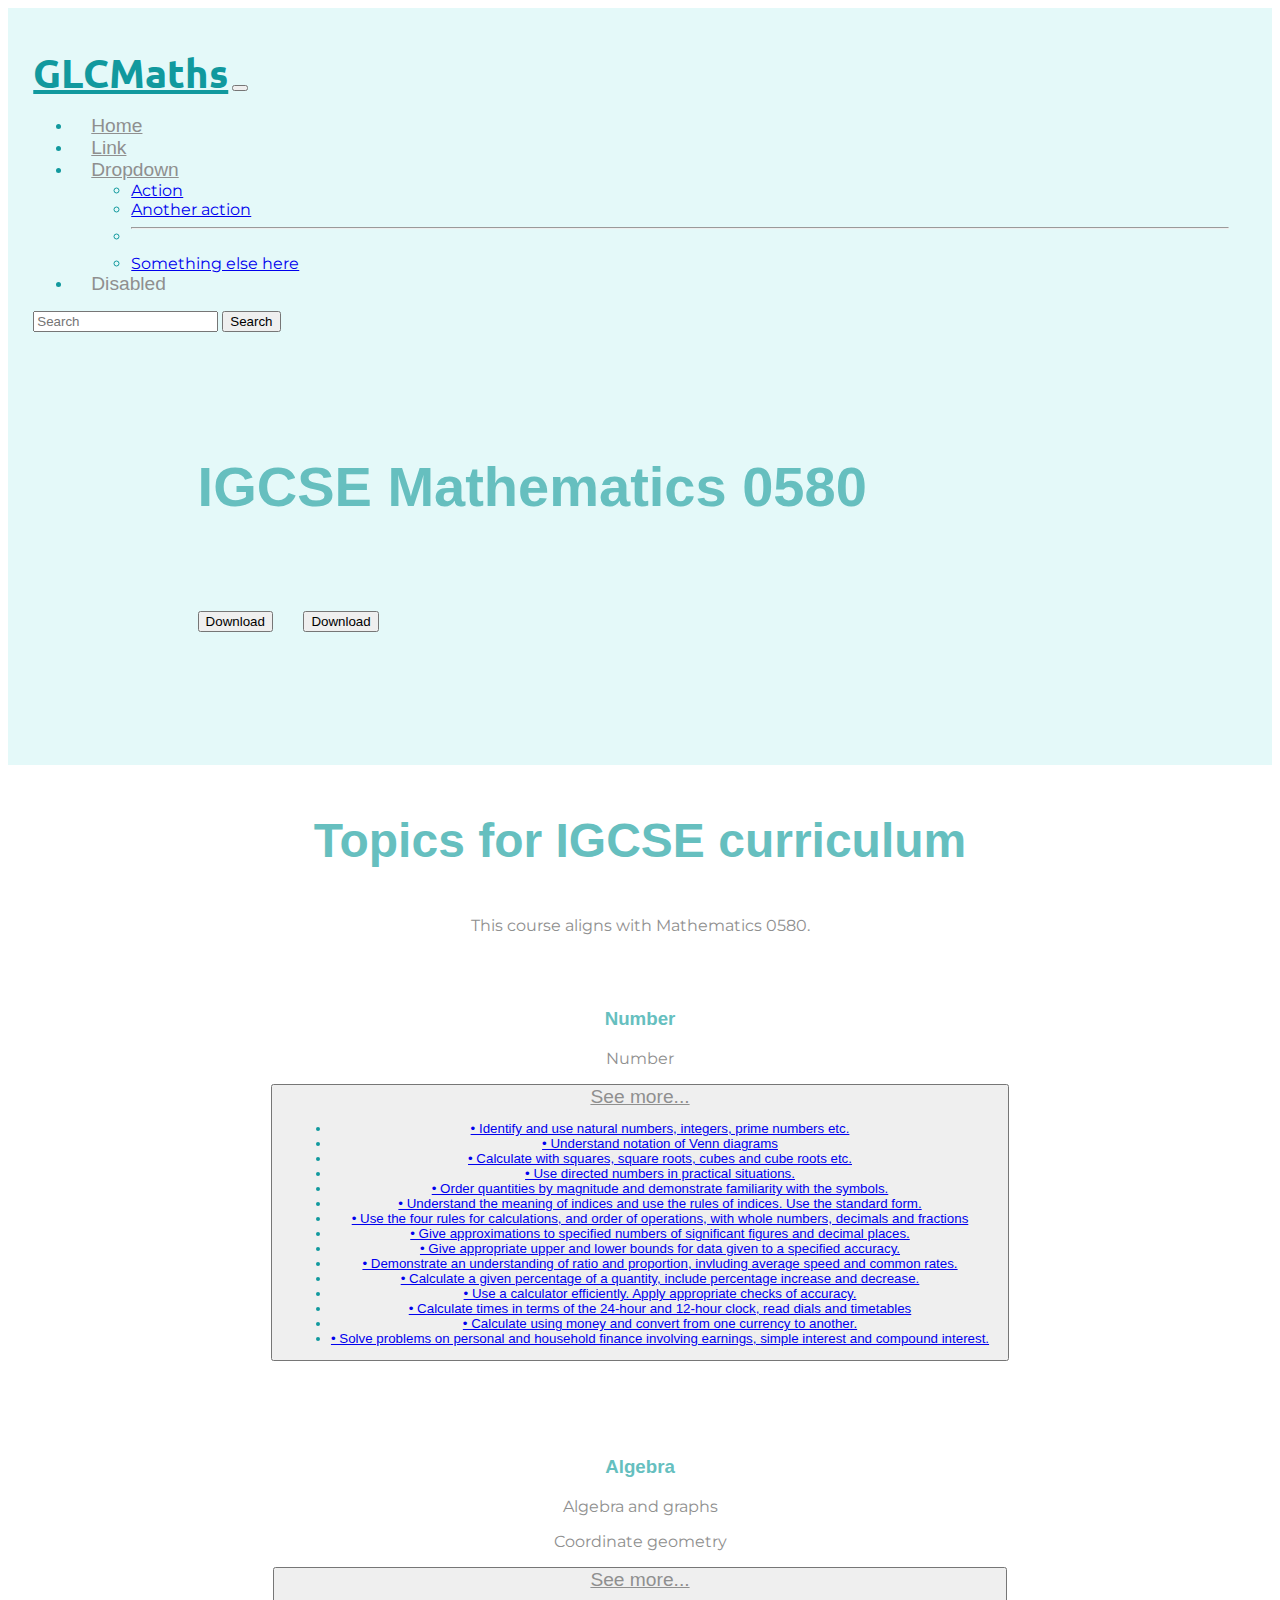
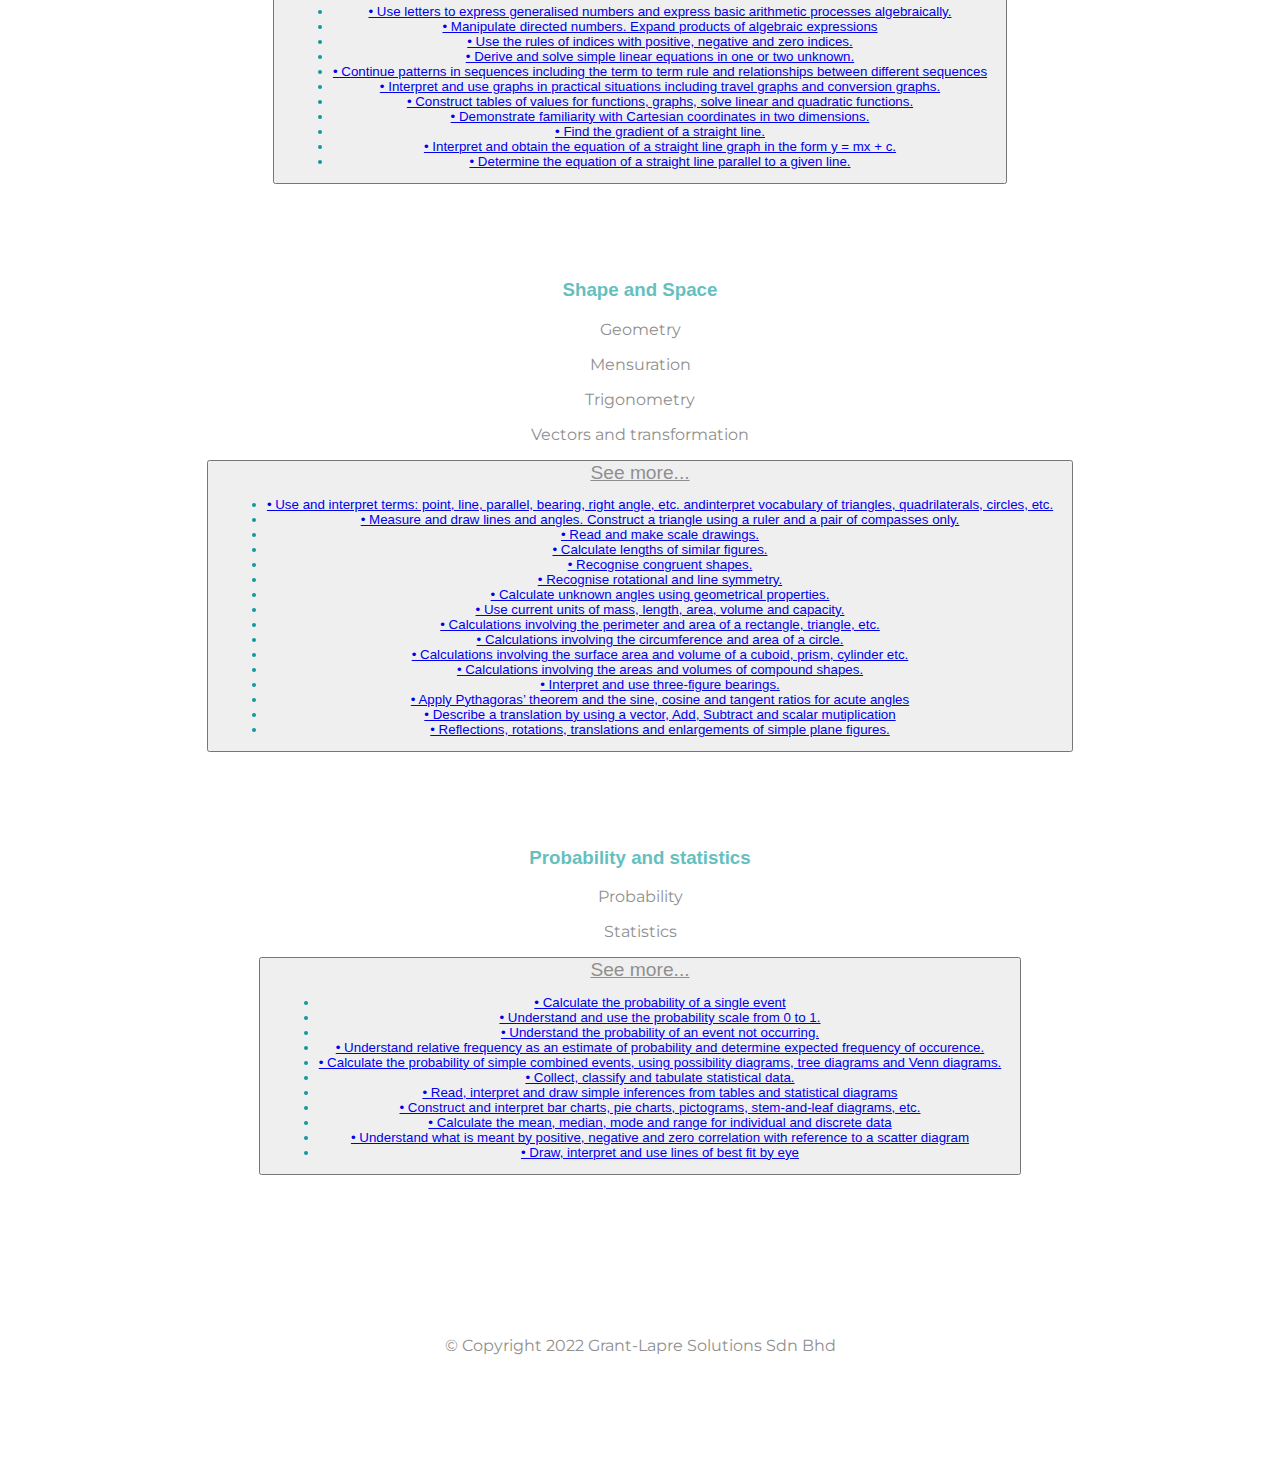
<file: igcse.html>
<!doctype html>
<html lang="en">
  <head>
    <meta charset="utf-8">
    <meta name="viewport" content="width=device-width, initial-scale=1">
    <title>IGCSE Mathematics 0580</title>
    <link href="https://fonts.googleapis.com/css?family=Montserrat|Ubuntu" rel="stylesheet">
    <link href="https://cdn.jsdelivr.net/npm/bootstrap@5.2.0-beta1/dist/css/bootstrap.min.css" rel="stylesheet" integrity="sha384-0evHe/X+R7YkIZDRvuzKMRqM+OrBnVFBL6DOitfPri4tjfHxaWutUpFmBp4vmVor" crossorigin="anonymous">
  <link rel="stylesheet" href="css/styles.css">
  </head>
  <body>

    <script src="https://code.jquery.com/jquery-3.2.1.slim.min.js" integrity="sha384-KJ3o2DKtIkvYIK3UENzmM7KCkRr/rE9/Qpg6aAZGJwFDMVNA/GpGFF93hXpG5KkN" crossorigin="anonymous"></script>
    <script src="https://cdnjs.cloudflare.com/ajax/libs/popper.js/1.12.9/umd/popper.min.js" integrity="sha384-ApNbgh9B+Y1QKtv3Rn7W3mgPxhU9K/ScQsAP7hUibX39j7fakFPskvXusvfa0b4Q" crossorigin="anonymous"></script>
    <script src="https://cdn.jsdelivr.net/npm/bootstrap@5.2.0-beta1/dist/js/bootstrap.bundle.min.js" integrity="sha384-pprn3073KE6tl6bjs2QrFaJGz5/SUsLqktiwsUTF55Jfv3qYSDhgCecCxMW52nD2" crossorigin="anonymous"></script>


    <section class="colored-section" id="title">



        <!-- Nav Bar -->

        <nav class="navbar navbar-expand-lg">

            <a class="navbar-brand" href="index.html" >GLCMaths</a>
            <button class="navbar-toggler" type="button" data-bs-toggle="collapse" data-bs-target="#navbarSupportedContent" aria-controls="navbarSupportedContent" aria-expanded="false" aria-label="Toggle navigation">
              <span class="navbar-toggler-icon"></span>
            </button>
            <div class="collapse navbar-collapse" id="navbarSupportedContent">
              <ul class="navbar-nav me-auto mb-2 mb-lg-0">
                <li class="nav-item">
                  <a class="nav-link active" href="index.html">Home</a>
                </li>
                <li class="nav-item">
                  <a class="nav-link" href="#">Link</a>
                </li>
                <li class="nav-item dropdown">
                  <a class="nav-link dropdown-toggle" href="#" id="navbarDropdown" role="button" data-bs-toggle="dropdown" aria-expanded="false">
                    Dropdown
                  </a>
                  <ul class="dropdown-menu" aria-labelledby="navbarDropdown">
                    <li><a class="dropdown-item" href="#">Action</a></li>
                    <li><a class="dropdown-item" href="#">Another action</a></li>
                    <li><hr class="dropdown-divider"></li>
                    <li><a class="dropdown-item" href="#">Something else here</a></li>
                  </ul>
                </li>
                <li class="nav-item">
                  <a class="nav-link disabled">Disabled</a>
                </li>
              </ul>
              <form class="d-flex" role="search">
                <input class="form-control me-2" type="search" placeholder="Search" aria-label="Search">
                <button class="btn btn-outline-success" type="submit">Search</button>
              </form>
            </div>

        </nav>

      <div class="container-fluid">
        <!-- Title -->

        <div class="row">

          <div class="col-lg-6">
            <h1 class="big-heading">IGCSE Mathematics 0580</h1>
            <button type="button" class="btn btn-dark btn-lg download-button"><i class="fab fa-apple"></i> Download</button>
            <button type="button" class="btn btn-outline-dark btn-lg download-button"><i class="fab fa-google-play"></i> Download</button>
          </div>


        </div>

      </div>

    </section>


    <section class="white-section" id="topics">

      <h2 class="section-heading">Topics for IGCSE curriculum</h2>
      <p>This course aligns with Mathematics 0580.</p>

      <div class="row">

        <div class="pricing-column col-lg-4 col-md-6">
          <div class="card">
            <div class="card-header">
              <h3>Number</h3>
            </div>
            <div class="card-body">

              <p>Number</p>
              <button class="btn btn-lg btn-block nav-item dropdown" type="button">
                 <a class="nav-link dropdown-toggle" href="#" id="navbarDropdown" role="button" data-bs-toggle="dropdown" aria-expanded="false">
                   See more...
                 </a>
                 <ul class="dropdown-menu" aria-labelledby="navbarDropdown">
                   <li><a class="dropdown-item" href="#">• Identify and use natural numbers, integers, prime numbers etc.</a></li>
                  <li><a class="dropdown-item" href="#">• Understand notation of Venn diagrams </a></li>
                  <li><a class="dropdown-item" href="#">• Calculate with squares, square roots, cubes
and cube roots etc.</a></li>
                  <li><a class="dropdown-item" href="#">• Use directed numbers in practical situations.</a></li>
                  <li><a class="dropdown-item" href="#">• Order quantities by magnitude and demonstrate
familiarity with the symbols.</a></li>
                  <li><a class="dropdown-item" href="#">• Understand the meaning of indices and use the rules of indices. Use the standard form.</a></li>
                  <li><a class="dropdown-item" href="#">• Use the four rules for calculations, and order of operations, with whole
numbers, decimals and fractions</a></li>
                  <li><a class="dropdown-item" href="#">• Give approximations to specified numbers of significant figures and decimal places.</a></li>
                  <li><a class="dropdown-item" href="#">• Give appropriate upper and lower bounds for data given to a specified accuracy.</a></li>
                  <li><a class="dropdown-item" href="#">• Demonstrate an understanding of ratio and proportion, invluding average speed and common rates.</a></li>
                  <li><a class="dropdown-item" href="#">• Calculate a given percentage of a quantity, include percentage increase and decrease.</a></li>
                  <li><a class="dropdown-item" href="#">• Use a calculator efficiently. Apply appropriate checks of accuracy.</a></li>
                  <li><a class="dropdown-item" href="#">• Calculate times in terms of the 24-hour and
12-hour clock, read dials and timetables</a></li>
                  <li><a class="dropdown-item" href="#">• Calculate using money and convert from one currency to another.</a></li>
                  <li><a class="dropdown-item" href="#">• Solve problems on personal and household finance involving earnings, simple interest and compound interest.
</a></li>
                                  </ul>

               </button>
            </div>
          </div>
        </div>

        <div class="pricing-column col-lg-4 col-md-6">
          <div class="card">
            <div class="card-header">
              <h3>Algebra</h3>
            </div>
            <div class="card-body">
              <div class="card-body">
                <p>Algebra and graphs</p>
                <p>Coordinate geometry</p>
                <button class="btn btn-lg btn-block nav-item dropdown" type="button">
                   <a class="nav-link dropdown-toggle" href="#" id="navbarDropdown" role="button" data-bs-toggle="dropdown" aria-expanded="false">
                     See more...
                   </a>
                   <ul class="dropdown-menu" aria-labelledby="navbarDropdown">
                     <li><a class="dropdown-item" href="#">• Use letters to express generalised numbers and
express basic arithmetic processes algebraically.</a></li>
                     <li><a class="dropdown-item" href="#">• Manipulate directed numbers. Expand products of algebraic expressions</a></li>
                      <li><a class="dropdown-item" href="#">• Use the rules of indices with positive, negative and zero indices.</a></li>
                       <li><a class="dropdown-item" href="#">• Derive and solve simple linear equations in one or two unknown.</a></li>
                        <li><a class="dropdown-item" href="#">• Continue patterns in sequences including the term to term rule and relationships between different sequences</a></li>
                        <li><a class="dropdown-item" href="#">• Interpret and use graphs in practical situations including travel graphs and conversion graphs.</a></li>
                         <li><a class="dropdown-item" href="#">• Construct tables of values for functions, graphs, solve linear and quadratic functions.</a></li>
                         <li><a class="dropdown-item" href="#">• Demonstrate familiarity with Cartesian coordinates in two dimensions.</a></li>
                          <li><a class="dropdown-item" href="#">• Find the gradient of a straight line.</a></li>
                          <li><a class="dropdown-item" href="#">• Interpret and obtain the equation of a straight line graph in the form y = mx + c.</a></li>
                           <li><a class="dropdown-item" href="#">• Determine the equation of a straight line parallel to a given line.</a></li>
                     </ul>
                 </button>
              </div>
            </div>
          </div>
        </div>

        <div class="pricing-column col-lg-4">
          <div class="card">
            <div class="card-header">
              <h3>Shape and Space</h3>
            </div>
            <div class="card-body">
              <p>Geometry</p>
              <p>Mensuration</p>
                <p>Trigonometry</p>
                <p>Vectors and transformation</p>
                <button class="btn btn-lg btn-block nav-item dropdown" type="button">
                   <a class="nav-link dropdown-toggle" href="#" id="navbarDropdown" role="button" data-bs-toggle="dropdown" aria-expanded="false">
                     See more...
                   </a>
                   <ul class="dropdown-menu" aria-labelledby="navbarDropdown">
                     <li><a class="dropdown-item" href="#">• Use and interpret terms: point, line, parallel, bearing, right angle, etc. andinterpret vocabulary of triangles, quadrilaterals, circles, etc.</a></li>
                     <li><a class="dropdown-item" href="#">• Measure and draw lines and angles. Construct a triangle using a ruler and a pair of compasses only.</a></li>
                       <li><a class="dropdown-item" href="#">• Read and make scale drawings.</a></li>
                       <li><a class="dropdown-item" href="#">• Calculate lengths of similar figures.</a></li>
                       <li><a class="dropdown-item" href="#">• Recognise congruent shapes.</a></li>
                       <li><a class="dropdown-item" href="#">• Recognise rotational and line symmetry.</a></li>
                       <li><a class="dropdown-item" href="#">• Calculate unknown angles using geometrical properties.</a></li>
                       <li><a class="dropdown-item" href="#">• Use current units of mass, length, area, volume and capacity.</a></li>
                       <li><a class="dropdown-item" href="#">• Calculations involving the perimeter and area of a rectangle, triangle, etc.</a></li>
                       <li><a class="dropdown-item" href="#">• Calculations involving the circumference and area of a circle.</a></li>
                       <li><a class="dropdown-item" href="#">• Calculations involving the surface area and volume of a cuboid, prism, cylinder etc.</a></li>
                       <li><a class="dropdown-item" href="#">• Calculations involving the areas and volumes of compound shapes.</a></li>
                       <li><a class="dropdown-item" href="#">• Interpret and use three-figure bearings.</a></li>
                       <li><a class="dropdown-item" href="#">• Apply Pythagoras’ theorem and the sine, cosine and tangent ratios for acute angles</a></li>
                       <li><a class="dropdown-item" href="#">• Describe a translation by using a vector, Add, Subtract and scalar mutiplication</a></li>
                       <li><a class="dropdown-item" href="#">• Reflections, rotations, translations and enlargements of simple plane figures. </a></li>
                        </ul>
                 </button>
            </div>
          </div>
        </div>
        <div class="pricing-column col-lg-4">
          <div class="card">
            <div class="card-header">
              <h3>Probability and statistics</h3>
            </div>
            <div class="card-body">
              <p>Probability</p>
              <p>Statistics</p>
              <button class="btn btn-lg btn-block nav-item dropdown" type="button">
                 <a class="nav-link dropdown-toggle" href="#" id="navbarDropdown" role="button" data-bs-toggle="dropdown" aria-expanded="false">
                   See more...
                 </a>
                 <ul class="dropdown-menu" aria-labelledby="navbarDropdown">
                   <li><a class="dropdown-item" href="#">• Calculate the probability of a single event</a></li>
                   <li><a class="dropdown-item" href="#">• Understand and use the probability scale from 0 to 1.</a></li>
                     <li><a class="dropdown-item" href="#">• Understand the probability of an event not occurring.</a></li>
                     <li><a class="dropdown-item" href="#">• Understand relative frequency as an estimate of probability and determine expected frequency of occurence.</a></li>
                    <li><a class="dropdown-item" href="#">• Calculate the probability of simple combined events, using possibility diagrams, tree diagrams and Venn diagrams.</a></li>
                    <li><a class="dropdown-item" href="#">• Collect, classify and tabulate statistical data.</a></li>
                   <li><a class="dropdown-item" href="#">• Read, interpret and draw simple inferences from tables and statistical diagrams</a></li>
                   <li><a class="dropdown-item" href="#">• Construct and interpret bar charts, pie charts, pictograms, stem-and-leaf diagrams, etc. </a></li>
                  <li><a class="dropdown-item" href="#">• Calculate the mean, median, mode and range for individual and discrete data</a></li>
                  <li><a class="dropdown-item" href="#">• Understand what is meant by positive, negative and zero correlation with reference to a scatter diagram </a></li>
                 <li><a class="dropdown-item" href="#">• Draw, interpret and use lines of best fit by eye</a></li>        </ul>
               </button>
            </div>
          </div>
        </div>


      </div>

    </section>
    <!-- Footer -->

    <footer class="white-section" id="footer">
      <div class="container-fluid">
        <i class="social-icon fab fa-facebook-f"></i>
        <i class="social-icon fab fa-twitter"></i>
        <i class="social-icon fab fa-instagram"></i>
        <i class="social-icon fas fa-envelope"></i>
        <p>© Copyright 2022 Grant-Lapre Solutions Sdn Bhd</p>
      </div>
    </footer>

  </body>
</html>
</file>
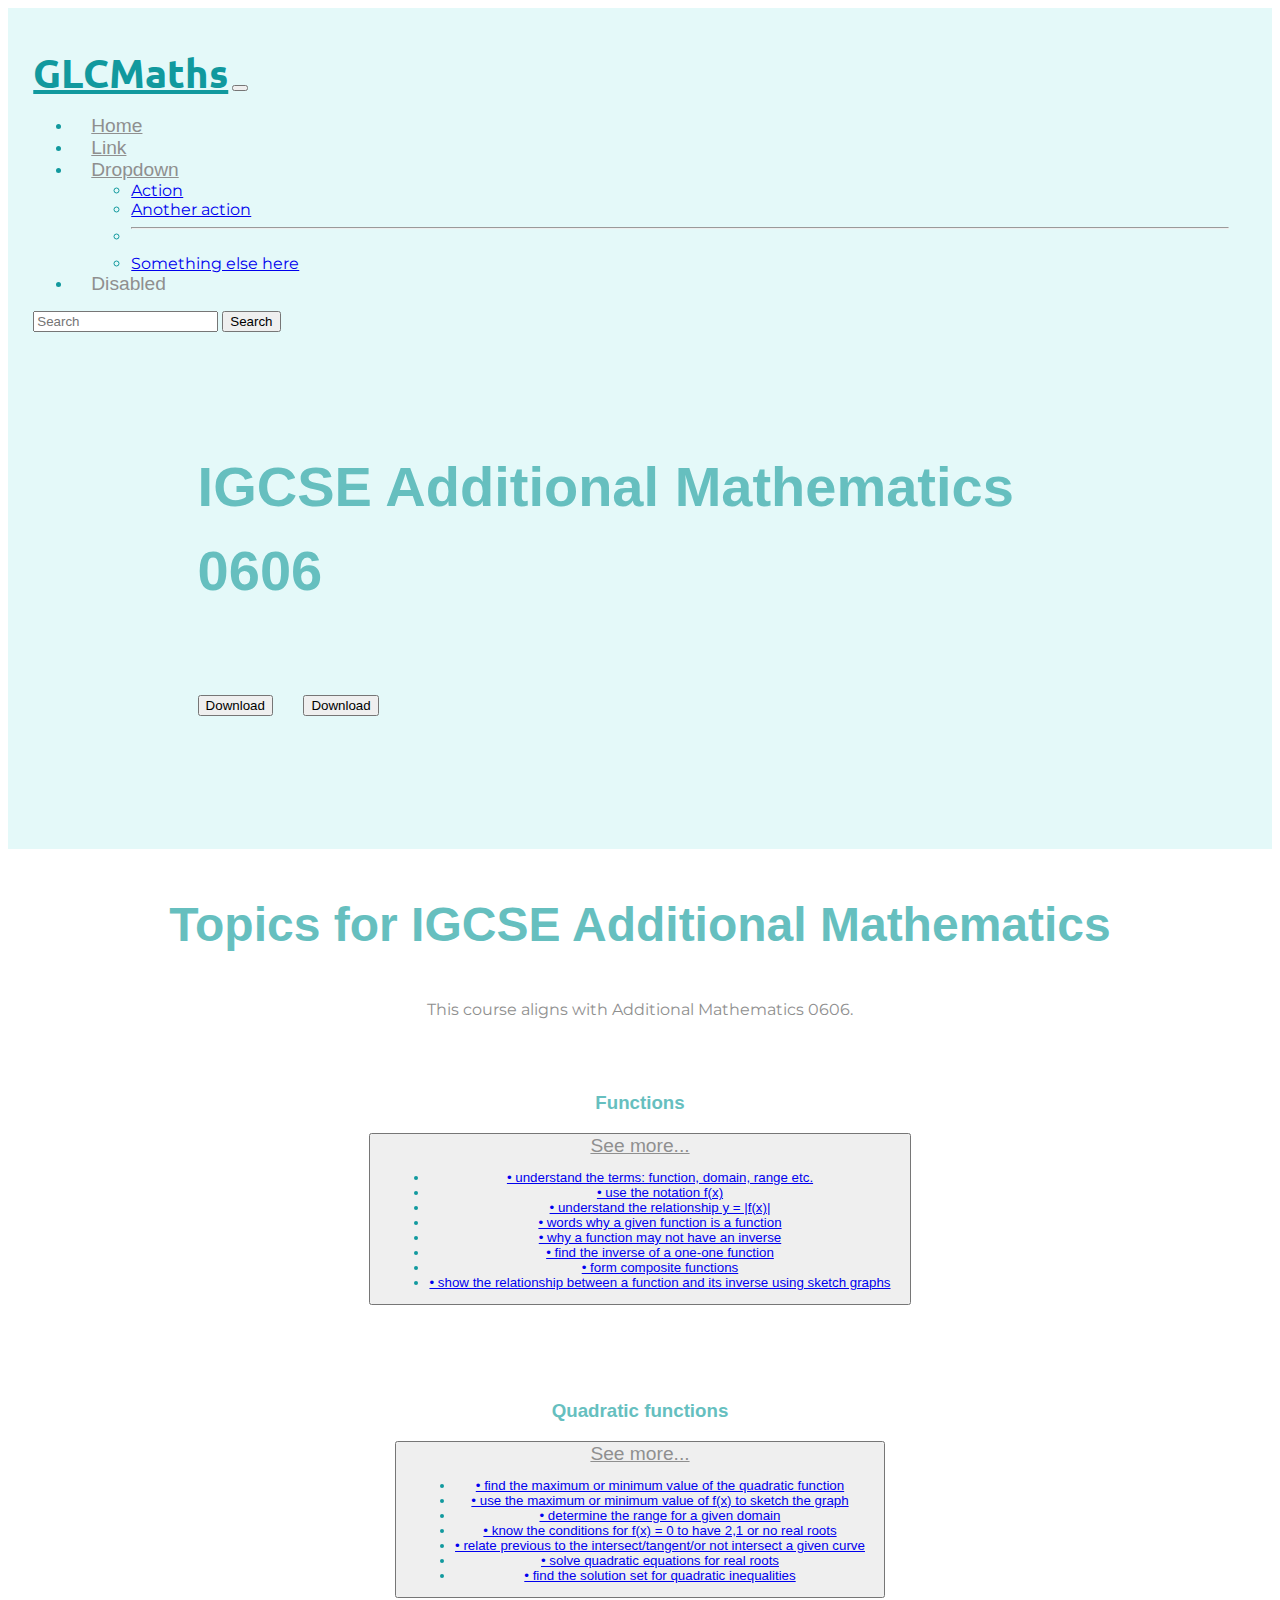
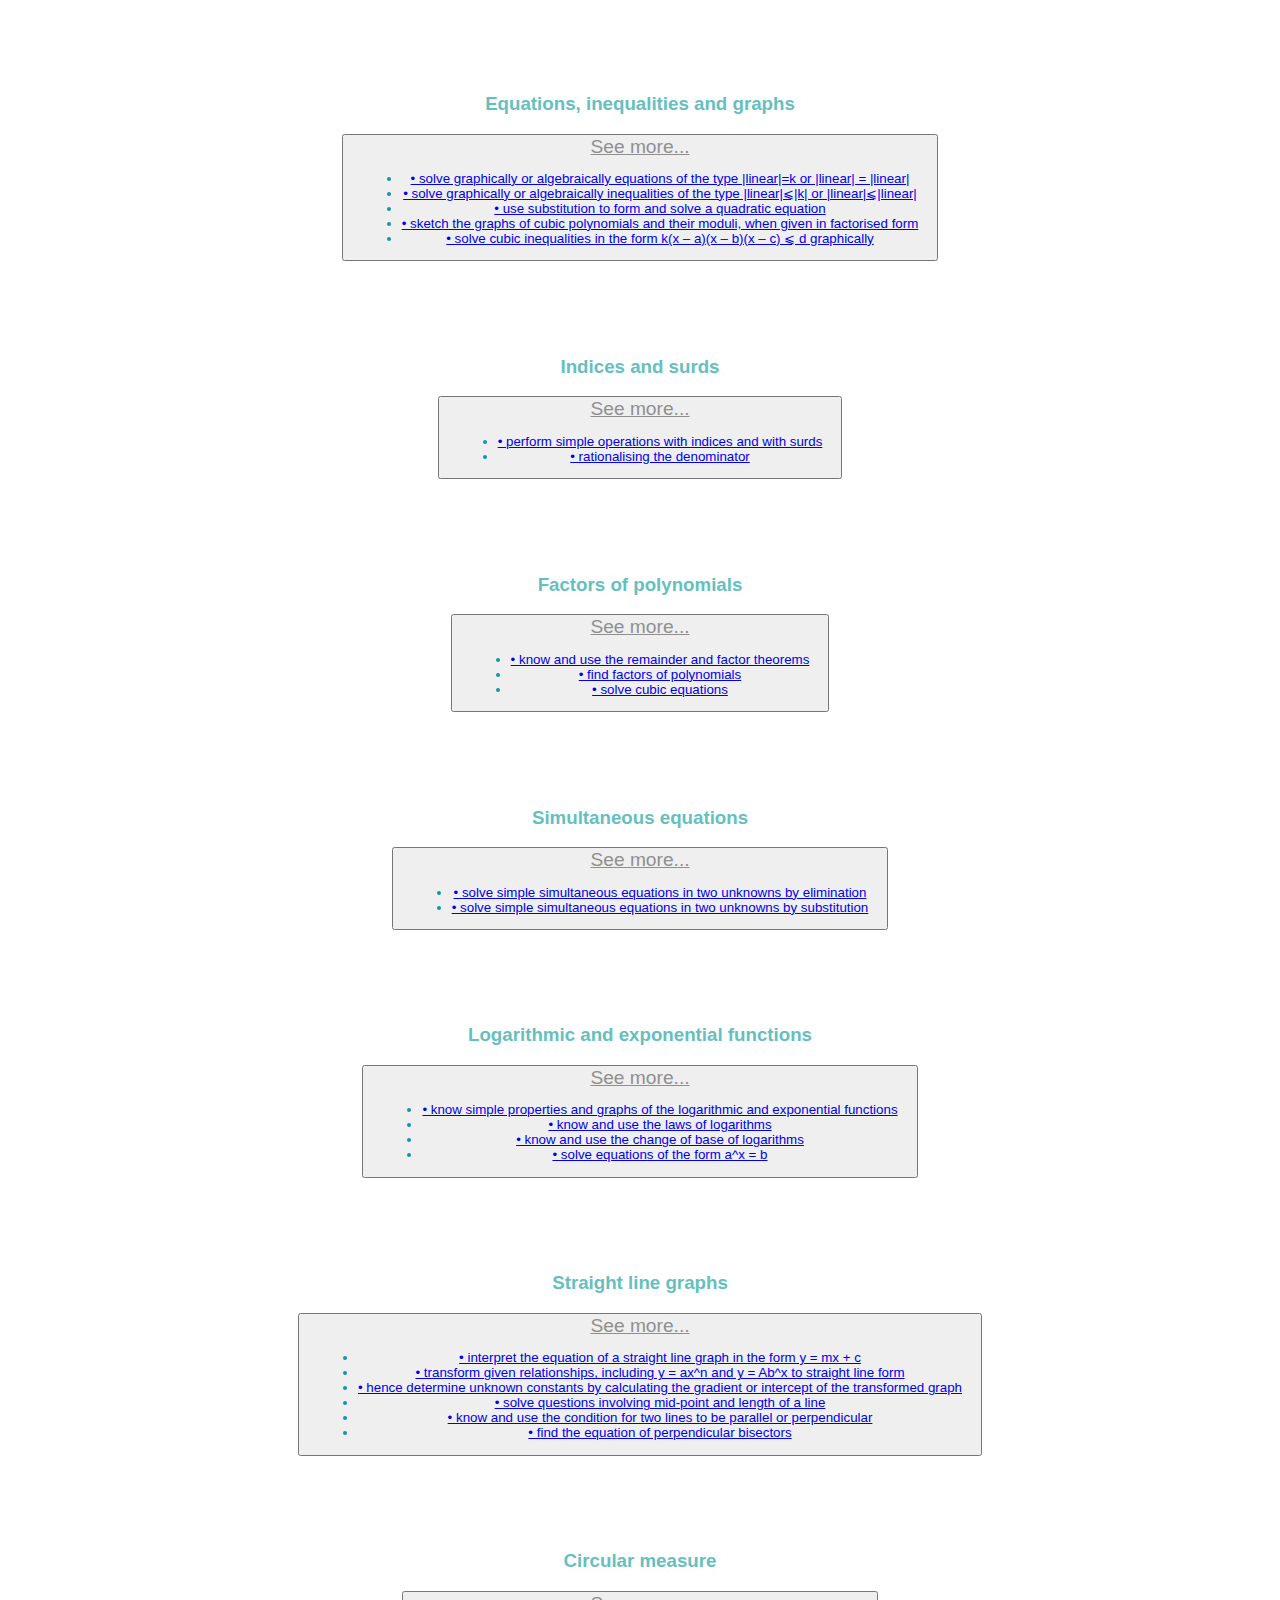
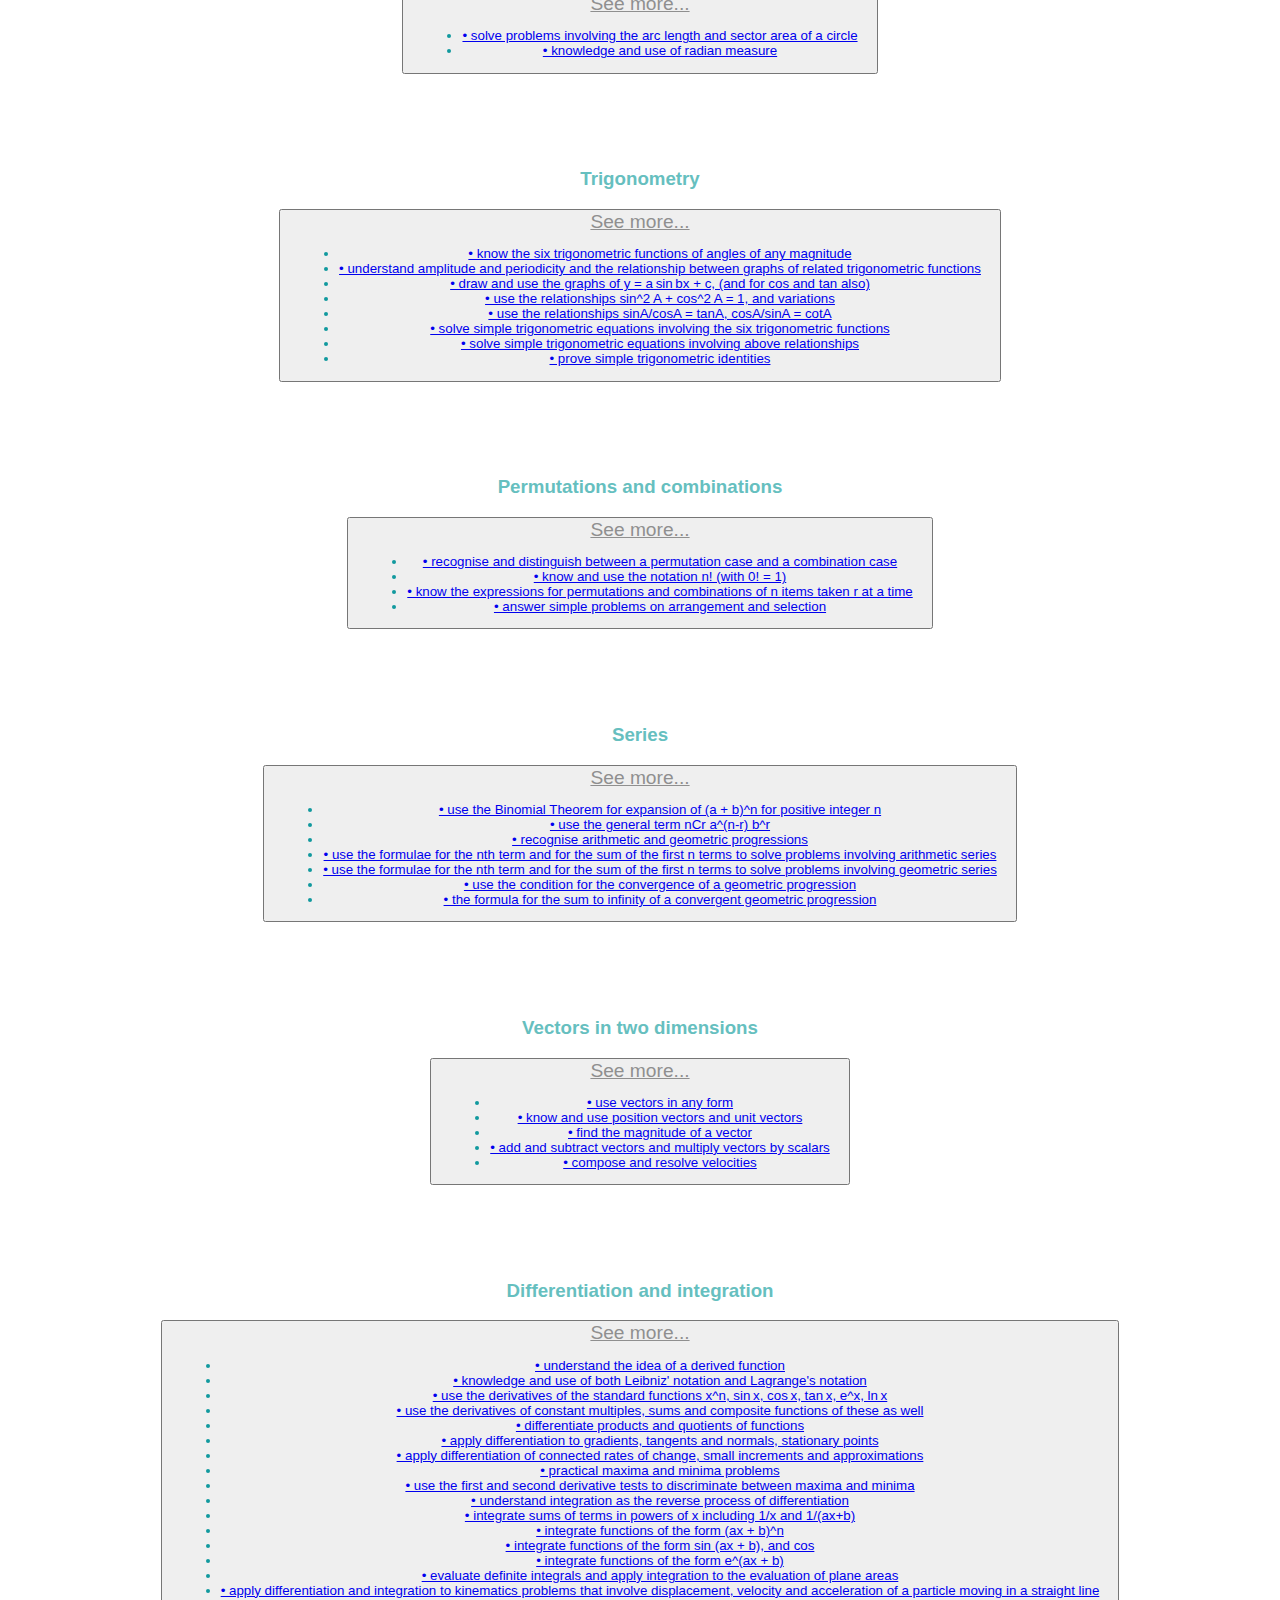
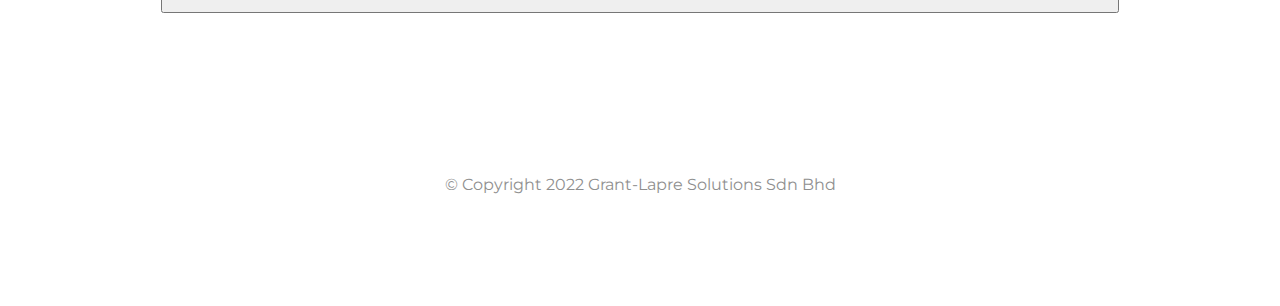
<file: igcseAdd.html>
<!doctype html>
<html lang="en">
  <head>
    <meta charset="utf-8">
    <meta name="viewport" content="width=device-width, initial-scale=1">
    <title>IGCSE Additional Mathematics 0606</title>
    <link href="https://fonts.googleapis.com/css?family=Montserrat|Ubuntu" rel="stylesheet">
    <link href="https://cdn.jsdelivr.net/npm/bootstrap@5.2.0-beta1/dist/css/bootstrap.min.css" rel="stylesheet" integrity="sha384-0evHe/X+R7YkIZDRvuzKMRqM+OrBnVFBL6DOitfPri4tjfHxaWutUpFmBp4vmVor" crossorigin="anonymous">
  <link rel="stylesheet" href="css/styles.css">
  </head>
  <body>

    <script src="https://code.jquery.com/jquery-3.2.1.slim.min.js" integrity="sha384-KJ3o2DKtIkvYIK3UENzmM7KCkRr/rE9/Qpg6aAZGJwFDMVNA/GpGFF93hXpG5KkN" crossorigin="anonymous"></script>
    <script src="https://cdnjs.cloudflare.com/ajax/libs/popper.js/1.12.9/umd/popper.min.js" integrity="sha384-ApNbgh9B+Y1QKtv3Rn7W3mgPxhU9K/ScQsAP7hUibX39j7fakFPskvXusvfa0b4Q" crossorigin="anonymous"></script>
    <script src="https://cdn.jsdelivr.net/npm/bootstrap@5.2.0-beta1/dist/js/bootstrap.bundle.min.js" integrity="sha384-pprn3073KE6tl6bjs2QrFaJGz5/SUsLqktiwsUTF55Jfv3qYSDhgCecCxMW52nD2" crossorigin="anonymous"></script>


    <section class="colored-section" id="title">


        <!-- Nav Bar -->

        <nav class="navbar navbar-expand-lg">

            <a class="navbar-brand" href="index.html" >GLCMaths</a>
            <button class="navbar-toggler" type="button" data-bs-toggle="collapse" data-bs-target="#navbarSupportedContent" aria-controls="navbarSupportedContent" aria-expanded="false" aria-label="Toggle navigation">
              <span class="navbar-toggler-icon"></span>
            </button>
            <div class="collapse navbar-collapse" id="navbarSupportedContent">
              <ul class="navbar-nav me-auto mb-2 mb-lg-0">
                <li class="nav-item">
                  <a class="nav-link active" href="index.html">Home</a>
                </li>
                <li class="nav-item">
                  <a class="nav-link" href="#">Link</a>
                </li>
                <li class="nav-item dropdown">
                  <a class="nav-link dropdown-toggle" href="#" id="navbarDropdown" role="button" data-bs-toggle="dropdown" aria-expanded="false">
                    Dropdown
                  </a>
                  <ul class="dropdown-menu" aria-labelledby="navbarDropdown">
                    <li><a class="dropdown-item" href="#">Action</a></li>
                    <li><a class="dropdown-item" href="#">Another action</a></li>
                    <li><hr class="dropdown-divider"></li>
                    <li><a class="dropdown-item" href="#">Something else here</a></li>
                  </ul>
                </li>
                <li class="nav-item">
                  <a class="nav-link disabled">Disabled</a>
                </li>
              </ul>
              <form class="d-flex" role="search">
                <input class="form-control me-2" type="search" placeholder="Search" aria-label="Search">
                <button class="btn btn-outline-success" type="submit">Search</button>
              </form>
            </div>

        </nav>

      <div class="container-fluid">
        <!-- Title -->

        <div class="row">

          <div class="col-lg-6">
            <h1 class="big-heading">IGCSE Additional Mathematics 0606</h1>
            <button type="button" class="btn btn-dark btn-lg download-button"><i class="fab fa-apple"></i> Download</button>
            <button type="button" class="btn btn-outline-dark btn-lg download-button"><i class="fab fa-google-play"></i> Download</button>
          </div>


        </div>

      </div>

    </section>


    <section class="white-section" id="topics">

      <h2 class="section-heading">Topics for IGCSE Additional Mathematics</h2>
      <p>This course aligns with Additional Mathematics 0606.</p>

      <div class="row">

        <div class="pricing-column col-lg-4 col-md-6">
          <div class="card">
            <div class="card-header">
              <h3>Functions</h3>
            </div>
            <div class="card-body">

            <button class="btn btn-lg btn-block nav-item dropdown" type="button">
               <a class="nav-link dropdown-toggle" href="#" id="navbarDropdown" role="button" data-bs-toggle="dropdown" aria-expanded="false">
                 See more...
               </a>
               <ul class="dropdown-menu" aria-labelledby="navbarDropdown">
                 <li><a class="dropdown-item" href="#">• understand the terms: function, domain, range etc.</a></li>
                   <li><a class="dropdown-item" href="#">• use the notation f(x)</a></li>
                     <li><a class="dropdown-item" href="#">• understand the relationship y = |f(x)|</a></li>
                       <li><a class="dropdown-item" href="#">• words why a given function is a function</a></li>
                       <li><a class="dropdown-item" href="#">• why a function may not have an inverse</a></li>
                       <li><a class="dropdown-item" href="#">• find the inverse of a one-one function</a></li>
                       <li><a class="dropdown-item" href="#">• form composite functions</a></li>
                       <li><a class="dropdown-item" href="#">• show the relationship between a function and its inverse using sketch graphs</a></li>

               </ul>
             </button>
            </div>

          </div>
        </div>

        <div class="pricing-column col-lg-4 col-md-6">
          <div class="card">
            <div class="card-header">
              <h3>Quadratic functions</h3>
            </div>
            <div class="card-body">
              <button class="btn btn-lg btn-block nav-item dropdown" type="button">
                 <a class="nav-link dropdown-toggle" href="#" id="navbarDropdown" role="button" data-bs-toggle="dropdown" aria-expanded="false">
                   See more...
                 </a>
                 <ul class="dropdown-menu" aria-labelledby="navbarDropdown">
                   <li><a class="dropdown-item" href="#">• find the maximum or minimum value of the quadratic function </a></li>
                     <li><a class="dropdown-item" href="#">• use the maximum or minimum value of f(x) to sketch the graph</a></li>
                       <li><a class="dropdown-item" href="#">• determine the range for a given domain</a></li>
                         <li><a class="dropdown-item" href="#">• know the conditions for f(x) = 0 to have 2,1 or no real roots</a></li>
                         <li><a class="dropdown-item" href="#">• relate previous to the intersect/tangent/or not intersect a given curve</a></li>
                         <li><a class="dropdown-item" href="#">• solve quadratic equations for real roots</a></li>
                         <li><a class="dropdown-item" href="#">• find the solution set for quadratic inequalities</a></li>

                 </ul>
               </button>
            </div>
          </div>
        </div>

        <div class="pricing-column col-lg-4">
          <div class="card">
            <div class="card-header">
              <h3>Equations, inequalities and graphs</h3>
            </div>
            <div class="card-body">
              <button class="btn btn-lg btn-block nav-item dropdown" type="button">
                 <a class="nav-link dropdown-toggle" href="#" id="navbarDropdown" role="button" data-bs-toggle="dropdown" aria-expanded="false">
                   See more...
                 </a>
                 <ul class="dropdown-menu" aria-labelledby="navbarDropdown">
                   <li><a class="dropdown-item" href="#">• solve graphically or algebraically equations of the type |linear|=k or |linear| = |linear| </a></li>
                     <li><a class="dropdown-item" href="#">• solve graphically or algebraically inequalities of the type |linear|⩽|k| or |linear|⩽|linear|</a></li>
                       <li><a class="dropdown-item" href="#">• use substitution to form and solve a quadratic equation</a></li>
                         <li><a class="dropdown-item" href="#">• sketch the graphs of cubic polynomials and their moduli, when given in factorised form</a></li>
                         <li><a class="dropdown-item" href="#">• solve cubic inequalities in the form k(x – a)(x – b)(x – c) ⩽ d graphically</a></li>

                 </ul>
               </button>
            </div>
          </div>
        </div>
        <div class="pricing-column col-lg-4">
          <div class="card">
            <div class="card-header">
              <h3>Indices and surds</h3>
            </div>
            <div class="card-body">
              <button class="btn btn-lg btn-block nav-item dropdown" type="button">
                 <a class="nav-link dropdown-toggle" href="#" id="navbarDropdown" role="button" data-bs-toggle="dropdown" aria-expanded="false">
                   See more...
                 </a>
                 <ul class="dropdown-menu" aria-labelledby="navbarDropdown">
                   <li><a class="dropdown-item" href="#">• perform simple operations with indices and with surds</a></li>
                     <li><a class="dropdown-item" href="#">• rationalising the denominator</a></li>

                 </ul>
               </button>
            </div>
          </div>
        </div>
        <div class="pricing-column col-lg-4">
          <div class="card">
            <div class="card-header">
              <h3>Factors of polynomials</h3>
            </div>
            <div class="card-body">
              <button class="btn btn-lg btn-block nav-item dropdown" type="button">
                 <a class="nav-link dropdown-toggle" href="#" id="navbarDropdown" role="button" data-bs-toggle="dropdown" aria-expanded="false">
                   See more...
                 </a>
                 <ul class="dropdown-menu" aria-labelledby="navbarDropdown">
                   <li><a class="dropdown-item" href="#">• know and use the remainder and factor theorems</a></li>
                     <li><a class="dropdown-item" href="#">• find factors of polynomials</a></li>
                       <li><a class="dropdown-item" href="#">• solve cubic equations</a></li>

                 </ul>
               </button>
            </div>
          </div>
        </div>
        <div class="pricing-column col-lg-4">
          <div class="card">
            <div class="card-header">
              <h3>Simultaneous equations</h3>
            </div>
            <div class="card-body">
              <button class="btn btn-lg btn-block nav-item dropdown" type="button">
                 <a class="nav-link dropdown-toggle" href="#" id="navbarDropdown" role="button" data-bs-toggle="dropdown" aria-expanded="false">
                   See more...
                 </a>
                 <ul class="dropdown-menu" aria-labelledby="navbarDropdown">
                   <li><a class="dropdown-item" href="#">• solve simple simultaneous equations in two unknowns by elimination</a></li>
                     <li><a class="dropdown-item" href="#">• solve simple simultaneous equations in two unknowns by substitution</a></li>

                 </ul>
               </button>
            </div>
          </div>
        </div>

        <div class="pricing-column col-lg-4">
          <div class="card">
            <div class="card-header">
              <h3>Logarithmic and exponential functions</h3>
            </div>
            <div class="card-body">
              <button class="btn btn-lg btn-block nav-item dropdown" type="button">
                 <a class="nav-link dropdown-toggle" href="#" id="navbarDropdown" role="button" data-bs-toggle="dropdown" aria-expanded="false">
                   See more...
                 </a>
                 <ul class="dropdown-menu" aria-labelledby="navbarDropdown">
                   <li><a class="dropdown-item" href="#">• know simple properties and graphs of the logarithmic and exponential functions</a></li>
                     <li><a class="dropdown-item" href="#">• know and use the laws of logarithms</a></li>
                       <li><a class="dropdown-item" href="#">• know and use the change of base of logarithms</a></li>
                         <li><a class="dropdown-item" href="#">• solve equations of the form a^x = b</a></li>

                 </ul>
               </button>
            </div>
          </div>
        </div>

        <div class="pricing-column col-lg-4">
          <div class="card">
            <div class="card-header">
              <h3>Straight line graphs</h3>
            </div>
            <div class="card-body">
              <button class="btn btn-lg btn-block nav-item dropdown" type="button">
                 <a class="nav-link dropdown-toggle" href="#" id="navbarDropdown" role="button" data-bs-toggle="dropdown" aria-expanded="false">
                   See more...
                 </a>
                 <ul class="dropdown-menu" aria-labelledby="navbarDropdown">
                   <li><a class="dropdown-item" href="#">• interpret the equation of a straight line graph in the form y = mx + c</a></li>
                   <li><a class="dropdown-item" href="#">• transform given relationships, including y = ax^n and y = Ab^x to straight line form </a></li>
                  <li><a class="dropdown-item" href="#">• hence determine
  unknown constants by calculating the gradient or intercept of the transformed graph</a></li>
                   <li><a class="dropdown-item" href="#">• solve questions involving mid-point and length of a line </a></li>
                   <li><a class="dropdown-item" href="#">• know and use the condition for two lines to be parallel or perpendicular</a></li>
                   <li><a class="dropdown-item" href="#">• find the equation of perpendicular bisectors</a></li>

                 </ul>
               </button>
            </div>
          </div>
        </div>

        <div class="pricing-column col-lg-4">
          <div class="card">
            <div class="card-header">
              <h3>Circular measure</h3>
            </div>
            <div class="card-body">
              <button class="btn btn-lg btn-block nav-item dropdown" type="button">
                 <a class="nav-link dropdown-toggle" href="#" id="navbarDropdown" role="button" data-bs-toggle="dropdown" aria-expanded="false">
                   See more...
                 </a>
                 <ul class="dropdown-menu" aria-labelledby="navbarDropdown">
                   <li><a class="dropdown-item" href="#">• solve problems involving the arc length and sector area of a circle</a></li>
                  <li><a class="dropdown-item" href="#">• knowledge and use of radian measure</a></li>

                 </ul>
               </button>
            </div>
          </div>
        </div>

        <div class="pricing-column col-lg-4">
          <div class="card">
            <div class="card-header">
              <h3>Trigonometry</h3>
            </div>
            <div class="card-body">
              <button class="btn btn-lg btn-block nav-item dropdown" type="button">
                 <a class="nav-link dropdown-toggle" href="#" id="navbarDropdown" role="button" data-bs-toggle="dropdown" aria-expanded="false">
                   See more...
                 </a>
                 <ul class="dropdown-menu" aria-labelledby="navbarDropdown">
                   <li><a class="dropdown-item" href="#">• know the six trigonometric functions of angles of any magnitude</a></li>
                  <li><a class="dropdown-item" href="#">• understand amplitude and periodicity and the relationship between graphs of related trigonometric
functions</a></li>
                  <li><a class="dropdown-item" href="#">• draw and use the graphs of y = a sin bx + c, (and for cos and tan also)</a></li>
                  <li><a class="dropdown-item" href="#">• use the relationships sin^2 A + cos^2 A = 1, and variations</a></li>
                  <li><a class="dropdown-item" href="#">• use the relationships sinA/cosA = tanA, cosA/sinA = cotA</a></li>
                  <li><a class="dropdown-item" href="#">• solve simple trigonometric equations involving the six trigonometric functions</a></li>
                  <li><a class="dropdown-item" href="#">• solve simple trigonometric equations involving above relationships</a></li>
                  <li><a class="dropdown-item" href="#">• prove simple trigonometric identities</a></li>
                 </ul>
               </button>
            </div>
          </div>
        </div>

        <div class="pricing-column col-lg-4">
          <div class="card">
            <div class="card-header">
              <h3>Permutations and combinations</h3>
            </div>
            <div class="card-body">
              <button class="btn btn-lg btn-block nav-item dropdown" type="button">
                 <a class="nav-link dropdown-toggle" href="#" id="navbarDropdown" role="button" data-bs-toggle="dropdown" aria-expanded="false">
                   See more...
                 </a>
                 <ul class="dropdown-menu" aria-labelledby="navbarDropdown">
                   <li><a class="dropdown-item" href="#">• recognise and distinguish between a permutation case and a combination case</a></li>
                  <li><a class="dropdown-item" href="#">• know and use the notation n!  (with 0! = 1)</a></li>
                 <li><a class="dropdown-item" href="#">• know the expressions for permutations and combinations of n
items taken r at a time</a></li>
                <li><a class="dropdown-item" href="#">• answer simple problems on arrangement and selection</a></li>

                 </ul>
               </button>
            </div>
          </div>
        </div>

        <div class="pricing-column col-lg-4">
          <div class="card">
            <div class="card-header">
              <h3>Series</h3>
            </div>
            <div class="card-body">
              <button class="btn btn-lg btn-block nav-item dropdown" type="button">
                 <a class="nav-link dropdown-toggle" href="#" id="navbarDropdown" role="button" data-bs-toggle="dropdown" aria-expanded="false">
                   See more...
                 </a>
                 <ul class="dropdown-menu" aria-labelledby="navbarDropdown">
                   <li><a class="dropdown-item" href="#">• use the Binomial Theorem for expansion of (a + b)^n for positive integer n</a></li>
                  <li><a class="dropdown-item" href="#">• use the general term nCr a^(n-r) b^r</a></li>
                  <li><a class="dropdown-item" href="#">• recognise arithmetic and geometric progressions</a></li>
                  <li><a class="dropdown-item" href="#">• use the formulae for the nth term and for the sum of the first n terms to solve problems involving arithmetic series</a></li>
                  <li><a class="dropdown-item" href="#">• use the formulae for the nth term and for the sum of the first n terms to solve problems involving geometric series</a></li>
                  <li><a class="dropdown-item" href="#">• use the condition for the convergence of a geometric progression</a></li>
                  <li><a class="dropdown-item" href="#">• the formula for the sum to infinity of a convergent geometric progression</a></li>
                                </ul>
               </button>
            </div>
          </div>
        </div>

        <div class="pricing-column col-lg-4">
          <div class="card">
            <div class="card-header">
              <h3>Vectors in two dimensions</h3>
            </div>
            <div class="card-body">
              <button class="btn btn-lg btn-block nav-item dropdown" type="button">
                 <a class="nav-link dropdown-toggle" href="#" id="navbarDropdown" role="button" data-bs-toggle="dropdown" aria-expanded="false">
                   See more...
                 </a>
                 <ul class="dropdown-menu" aria-labelledby="navbarDropdown">
                   <li><a class="dropdown-item" href="#">• use vectors in any form</a></li>
                  <li><a class="dropdown-item" href="#">• know and use position vectors and unit vectors</a></li>
                 <li><a class="dropdown-item" href="#">• find the magnitude of a vector</a></li>
                <li><a class="dropdown-item" href="#">• add and subtract vectors and multiply vectors by scalars</a></li>
               <li><a class="dropdown-item" href="#">• compose and resolve velocities</a></li>

                 </ul>
               </button>
            </div>
          </div>
        </div>

        <div class="pricing-column col-lg-4">
          <div class="card">
            <div class="card-header">
              <h3>Differentiation and integration</h3>
            </div>
            <div class="card-body">
              <button class="btn btn-lg btn-block nav-item dropdown" type="button">
                 <a class="nav-link dropdown-toggle" href="#" id="navbarDropdown" role="button" data-bs-toggle="dropdown" aria-expanded="false">
                   See more...
                 </a>
                 <ul class="dropdown-menu" aria-labelledby="navbarDropdown">
                   <li><a class="dropdown-item" href="#">• understand the idea of a derived function</a></li>
                  <li><a class="dropdown-item" href="#">• knowledge and use of both Leibniz' notation and Lagrange's notation</a></li>
                 <li><a class="dropdown-item" href="#">• use the derivatives of the standard functions x^n, sin x, cos x, tan x, e^x, ln x</a></li>
                <li><a class="dropdown-item" href="#">• use the derivatives of constant multiples, sums and composite functions of these as well</a></li>
               <li><a class="dropdown-item" href="#">• differentiate products and quotients of functions</a></li>
              <li><a class="dropdown-item" href="#">• apply differentiation to gradients, tangents and normals, stationary points</a></li>
             <li><a class="dropdown-item" href="#">• apply differentiation of connected rates of change, small
increments and approximations</a></li>
            <li><a class="dropdown-item" href="#">• practical maxima and minima problems</a></li>
            <li><a class="dropdown-item" href="#">• use the first and second derivative tests to discriminate between maxima and minima</a></li>
            <li><a class="dropdown-item" href="#">• understand integration as the reverse process of differentiation</a></li>
            <li><a class="dropdown-item" href="#">• integrate sums of terms in powers of x including 1/x and 1/(ax+b)</a></li>
            <li><a class="dropdown-item" href="#">• integrate functions of the form (ax + b)^n</a></li>
            <li><a class="dropdown-item" href="#">• integrate functions of the form sin (ax + b), and cos</a></li>
            <li><a class="dropdown-item" href="#">• integrate functions of the form e^(ax + b)</a></li>
            <li><a class="dropdown-item" href="#">• evaluate definite integrals and apply integration to the evaluation of plane areas</a></li>
            <li><a class="dropdown-item" href="#">• apply differentiation and integration to kinematics problems that involve displacement, velocity and
acceleration of a particle moving in a straight line</a></li>

                 </ul>
               </button>
            </div>
          </div>
        </div>

      </div>

    </section>
    <!-- Footer -->

    <footer class="white-section" id="footer">
      <div class="container-fluid">
        <i class="social-icon fab fa-facebook-f"></i>
        <i class="social-icon fab fa-twitter"></i>
        <i class="social-icon fab fa-instagram"></i>
        <i class="social-icon fas fa-envelope"></i>
        <p>© Copyright 2022 Grant-Lapre Solutions Sdn Bhd</p>
      </div>
    </footer>

  </body>
</html>
</file>
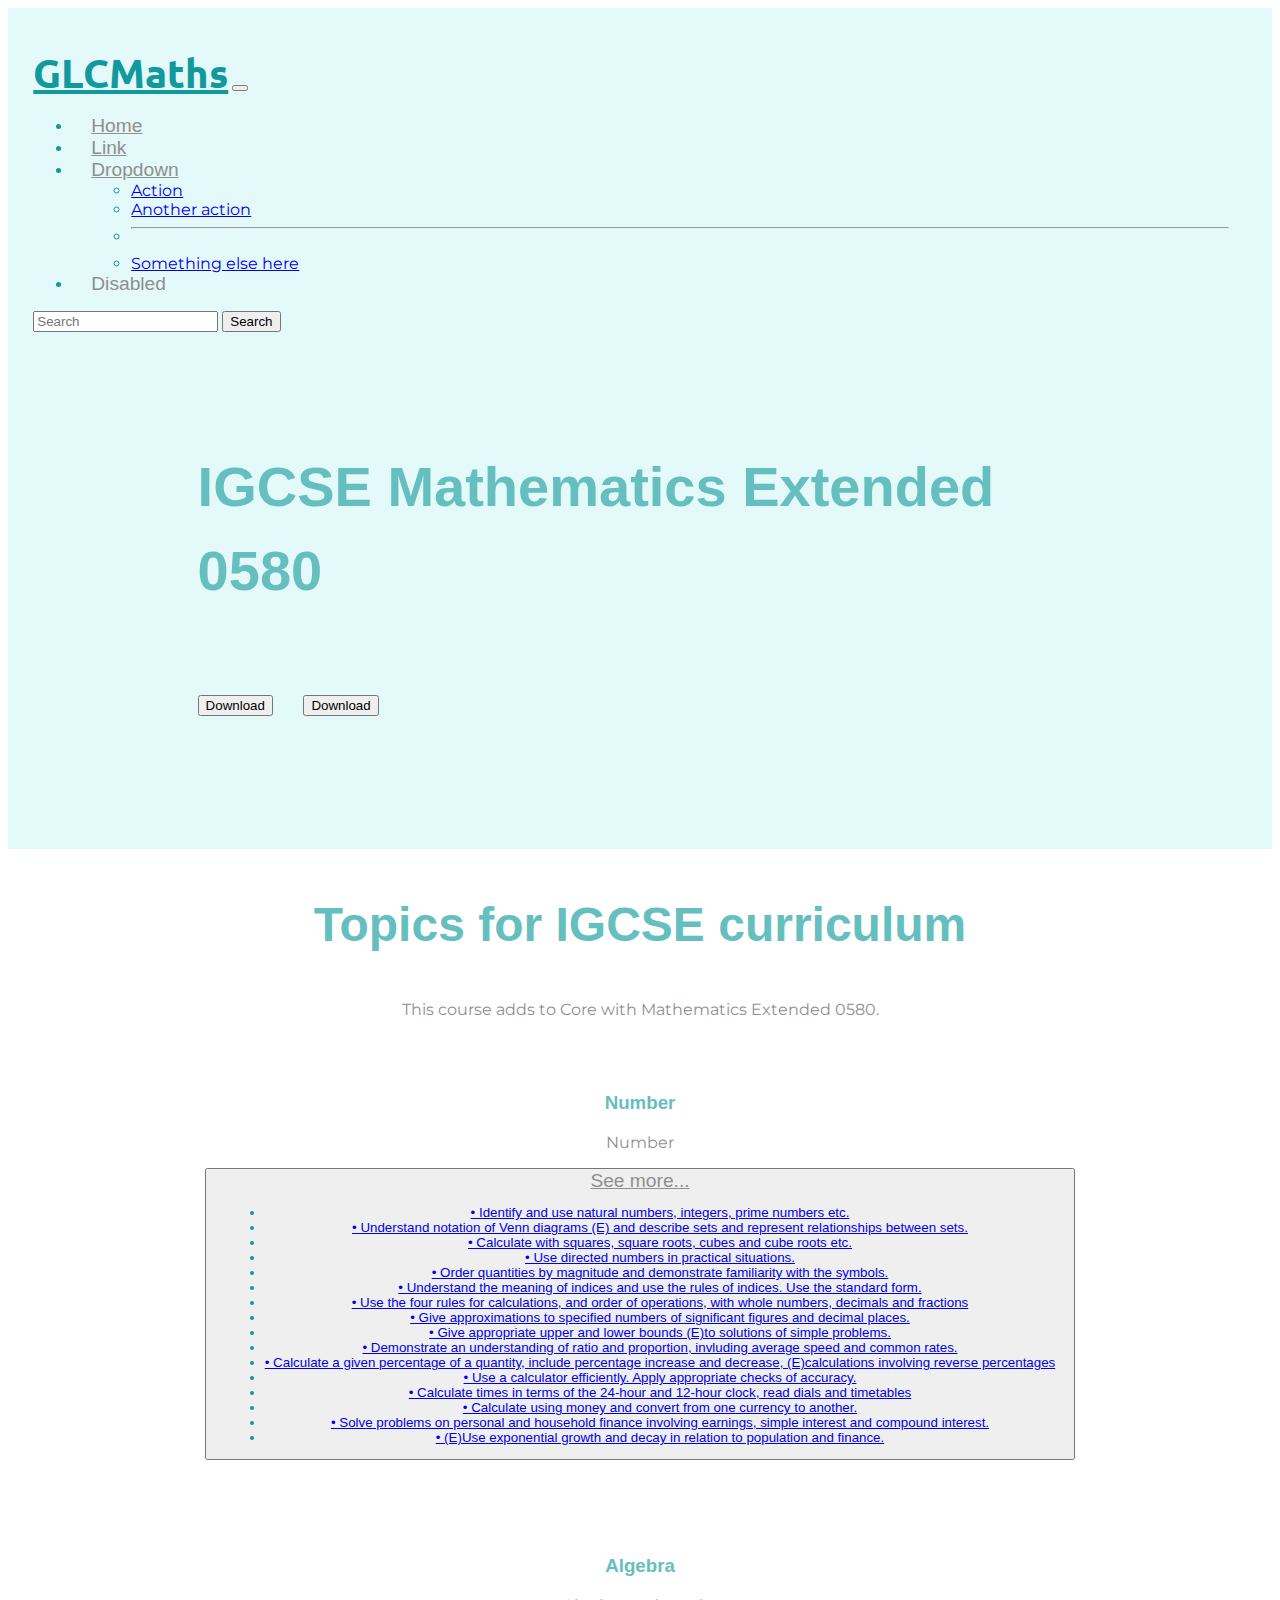
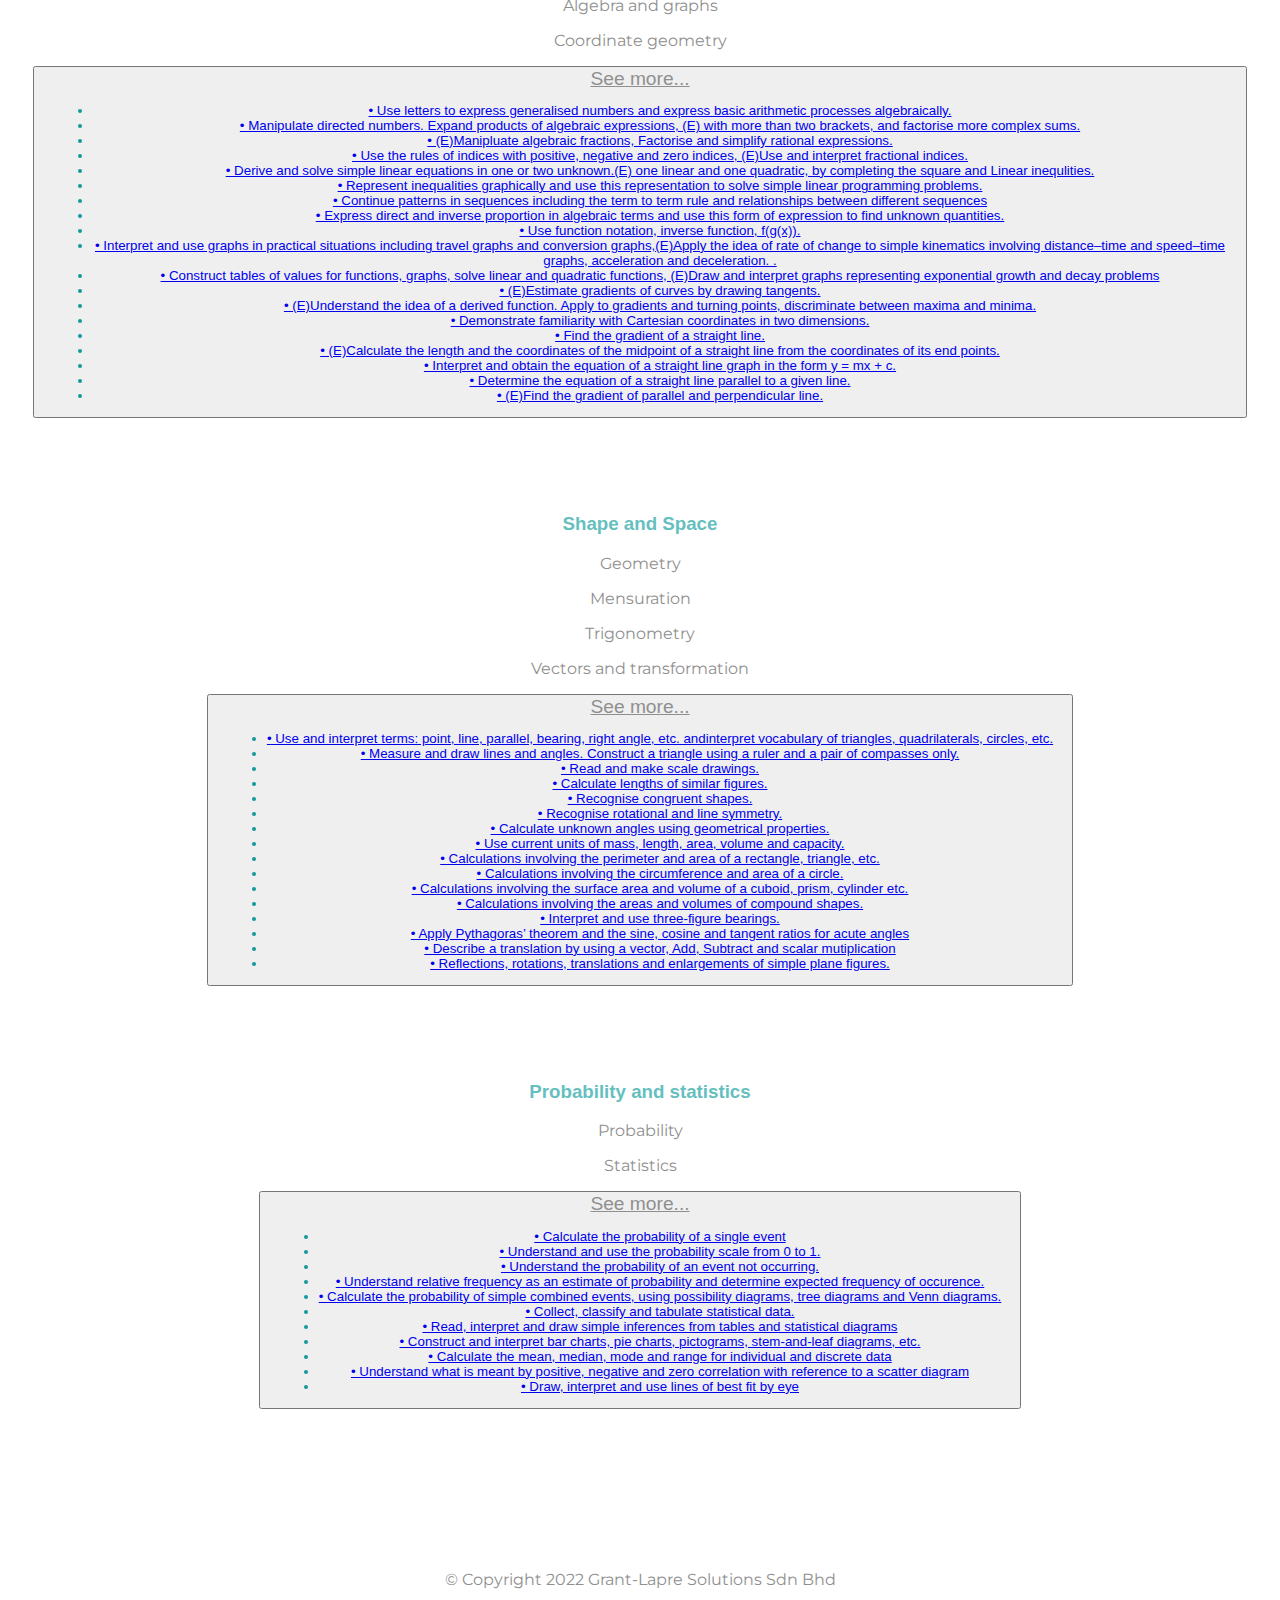
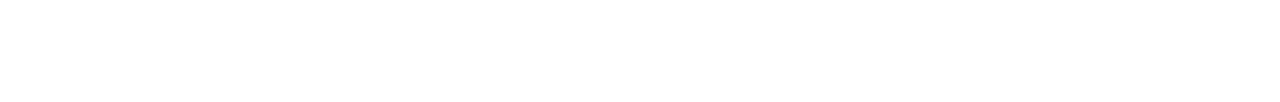
<file: igcseExt.html>
<!doctype html>
<html lang="en">
  <head>
    <meta charset="utf-8">
    <meta name="viewport" content="width=device-width, initial-scale=1">
    <title>IGCSE Mathematics Extended 0580</title>
    <link href="https://fonts.googleapis.com/css?family=Montserrat|Ubuntu" rel="stylesheet">
    <link href="https://cdn.jsdelivr.net/npm/bootstrap@5.2.0-beta1/dist/css/bootstrap.min.css" rel="stylesheet" integrity="sha384-0evHe/X+R7YkIZDRvuzKMRqM+OrBnVFBL6DOitfPri4tjfHxaWutUpFmBp4vmVor" crossorigin="anonymous">
  <link rel="stylesheet" href="css/styles.css">
  </head>
  <body>

    <script src="https://code.jquery.com/jquery-3.2.1.slim.min.js" integrity="sha384-KJ3o2DKtIkvYIK3UENzmM7KCkRr/rE9/Qpg6aAZGJwFDMVNA/GpGFF93hXpG5KkN" crossorigin="anonymous"></script>
    <script src="https://cdnjs.cloudflare.com/ajax/libs/popper.js/1.12.9/umd/popper.min.js" integrity="sha384-ApNbgh9B+Y1QKtv3Rn7W3mgPxhU9K/ScQsAP7hUibX39j7fakFPskvXusvfa0b4Q" crossorigin="anonymous"></script>
    <script src="https://cdn.jsdelivr.net/npm/bootstrap@5.2.0-beta1/dist/js/bootstrap.bundle.min.js" integrity="sha384-pprn3073KE6tl6bjs2QrFaJGz5/SUsLqktiwsUTF55Jfv3qYSDhgCecCxMW52nD2" crossorigin="anonymous"></script>


    <section class="colored-section" id="title">



        <!-- Nav Bar -->

        <nav class="navbar navbar-expand-lg">

            <a class="navbar-brand" href="index.html" >GLCMaths</a>
            <button class="navbar-toggler" type="button" data-bs-toggle="collapse" data-bs-target="#navbarSupportedContent" aria-controls="navbarSupportedContent" aria-expanded="false" aria-label="Toggle navigation">
              <span class="navbar-toggler-icon"></span>
            </button>
            <div class="collapse navbar-collapse" id="navbarSupportedContent">
              <ul class="navbar-nav me-auto mb-2 mb-lg-0">
                <li class="nav-item">
                  <a class="nav-link active" href="index.html">Home</a>
                </li>
                <li class="nav-item">
                  <a class="nav-link" href="#">Link</a>
                </li>
                <li class="nav-item dropdown">
                  <a class="nav-link dropdown-toggle" href="#" id="navbarDropdown" role="button" data-bs-toggle="dropdown" aria-expanded="false">
                    Dropdown
                  </a>
                  <ul class="dropdown-menu" aria-labelledby="navbarDropdown">
                    <li><a class="dropdown-item" href="#">Action</a></li>
                    <li><a class="dropdown-item" href="#">Another action</a></li>
                    <li><hr class="dropdown-divider"></li>
                    <li><a class="dropdown-item" href="#">Something else here</a></li>
                  </ul>
                </li>
                <li class="nav-item">
                  <a class="nav-link disabled">Disabled</a>
                </li>
              </ul>
              <form class="d-flex" role="search">
                <input class="form-control me-2" type="search" placeholder="Search" aria-label="Search">
                <button class="btn btn-outline-success" type="submit">Search</button>
              </form>
            </div>

        </nav>

      <div class="container-fluid">
        <!-- Title -->

        <div class="row">

          <div class="col-lg-6">
            <h1 class="big-heading">IGCSE Mathematics Extended 0580</h1>
            <button type="button" class="btn btn-dark btn-lg download-button"><i class="fab fa-apple"></i> Download</button>
            <button type="button" class="btn btn-outline-dark btn-lg download-button"><i class="fab fa-google-play"></i> Download</button>
          </div>


        </div>

      </div>

    </section>


    <section class="white-section" id="topics">

      <h2 class="section-heading">Topics for IGCSE curriculum</h2>
      <p>This course adds to Core with Mathematics Extended 0580.</p>

      <div class="row">

        <div class="pricing-column col-lg-4 col-md-6">
          <div class="card">
            <div class="card-header">
              <h3>Number</h3>
            </div>
            <div class="card-body">

              <p>Number</p>
              <button class="btn btn-lg btn-block nav-item dropdown" type="button">
                 <a class="nav-link dropdown-toggle" href="#" id="navbarDropdown" role="button" data-bs-toggle="dropdown" aria-expanded="false">
                   See more...
                 </a>
                 <ul class="dropdown-menu" aria-labelledby="navbarDropdown">
                   <li><a class="dropdown-item" href="#">• Identify and use natural numbers, integers, prime numbers etc.</a></li>
                  <li><a class="dropdown-item" href="#">• Understand notation of Venn diagrams (E) and describe sets and represent relationships
between sets. </a></li>
                  <li><a class="dropdown-item" href="#">• Calculate with squares, square roots, cubes
and cube roots etc.</a></li>
                  <li><a class="dropdown-item" href="#">• Use directed numbers in practical situations.</a></li>
                  <li><a class="dropdown-item" href="#">• Order quantities by magnitude and demonstrate
familiarity with the symbols.</a></li>
                  <li><a class="dropdown-item" href="#">• Understand the meaning of indices and use the rules of indices. Use the standard form.</a></li>
                  <li><a class="dropdown-item" href="#">• Use the four rules for calculations, and order of operations, with whole
numbers, decimals and fractions</a></li>
                  <li><a class="dropdown-item" href="#">• Give approximations to specified numbers of significant figures and decimal places.</a></li>
                  <li><a class="dropdown-item" href="#">• Give appropriate upper and lower bounds (E)to solutions of simple problems.</a></li>
                  <li><a class="dropdown-item" href="#">• Demonstrate an understanding of ratio and proportion, invluding average speed and common rates.</a></li>
                  <li><a class="dropdown-item" href="#">• Calculate a given percentage of a quantity, include percentage increase and decrease, (E)calculations involving reverse percentages</a></li>
                  <li><a class="dropdown-item" href="#">• Use a calculator efficiently. Apply appropriate checks of accuracy.</a></li>
                  <li><a class="dropdown-item" href="#">• Calculate times in terms of the 24-hour and
12-hour clock, read dials and timetables</a></li>
                  <li><a class="dropdown-item" href="#">• Calculate using money and convert from one currency to another.</a></li>
                  <li><a class="dropdown-item" href="#">• Solve problems on personal and household finance involving earnings, simple interest and compound interest.
</a></li>  <li><a class="dropdown-item" href="#">• (E)Use exponential growth and decay in relation to population and finance.
</a></li>
                                  </ul>

               </button>
            </div>
          </div>
        </div>

        <div class="pricing-column col-lg-4 col-md-6">
          <div class="card">
            <div class="card-header">
              <h3>Algebra</h3>
            </div>
            <div class="card-body">
              <div class="card-body">
                <p>Algebra and graphs</p>
                <p>Coordinate geometry</p>
                <button class="btn btn-lg btn-block nav-item dropdown" type="button">
                   <a class="nav-link dropdown-toggle" href="#" id="navbarDropdown" role="button" data-bs-toggle="dropdown" aria-expanded="false">
                     See more...
                   </a>
                   <ul class="dropdown-menu" aria-labelledby="navbarDropdown">
                     <li><a class="dropdown-item" href="#">• Use letters to express generalised numbers and
express basic arithmetic processes algebraically.</a></li>
                     <li><a class="dropdown-item" href="#">• Manipulate directed numbers. Expand products of algebraic expressions, (E) with more than two brackets, and factorise more complex sums.</a></li>
                      <li><a class="dropdown-item" href="#">• (E)Manipluate algebraic fractions, Factorise and simplify rational expressions.</a></li>
                       <li><a class="dropdown-item" href="#">• Use the rules of indices with positive, negative and zero indices, (E)Use and interpret fractional indices.</a></li>
                       <li><a class="dropdown-item" href="#">• Derive and solve simple linear equations in one or two unknown.(E) one linear and one quadratic, by completing the square and Linear inequlities.</a></li>
                       <li><a class="dropdown-item" href="#">• Represent inequalities graphically and use this representation to solve simple linear programming problems.</a></li>
                        <li><a class="dropdown-item" href="#">• Continue patterns in sequences including the term to term rule and relationships between different sequences</a></li>
                        <li><a class="dropdown-item" href="#">• Express direct and inverse proportion in algebraic terms and use this form of expression to find unknown quantities.</a></li>
                        <li><a class="dropdown-item" href="#">• Use function notation, inverse function, f(g(x)).</a></li>
                        <li><a class="dropdown-item" href="#">• Interpret and use graphs in practical situations including travel graphs and conversion graphs,(E)Apply the idea of rate of change to simple kinematics involving distance–time and speed–time graphs, acceleration and deceleration. .</a></li>
                         <li><a class="dropdown-item" href="#">• Construct tables of values for functions, graphs, solve linear and quadratic functions, (E)Draw and interpret graphs representing
exponential growth and decay problems</a></li>
                        <li><a class="dropdown-item" href="#">• (E)Estimate gradients of curves by drawing tangents.</a></li>
                        <li><a class="dropdown-item" href="#">• (E)Understand the idea of a derived function. Apply to gradients and turning points, discriminate between maxima and minima.</a></li>
                         <li><a class="dropdown-item" href="#">• Demonstrate familiarity with Cartesian coordinates in two dimensions.</a></li>
                          <li><a class="dropdown-item" href="#">• Find the gradient of a straight line.</a></li>
                          <li><a class="dropdown-item" href="#">• (E)Calculate the length and the coordinates of the midpoint of a straight line from the coordinates of its end points.</a></li>
                          <li><a class="dropdown-item" href="#">• Interpret and obtain the equation of a straight line graph in the form y = mx + c.</a></li>
                           <li><a class="dropdown-item" href="#">• Determine the equation of a straight line parallel to a given line.</a></li>
                    <li><a class="dropdown-item" href="#">• (E)Find the gradient of parallel and perpendicular line.</a></li> </ul>
                 </button>
              </div>
            </div>
          </div>
        </div>

        <div class="pricing-column col-lg-4">
          <div class="card">
            <div class="card-header">
              <h3>Shape and Space</h3>
            </div>
            <div class="card-body">
              <p>Geometry</p>
              <p>Mensuration</p>
                <p>Trigonometry</p>
                <p>Vectors and transformation</p>
                <button class="btn btn-lg btn-block nav-item dropdown" type="button">
                   <a class="nav-link dropdown-toggle" href="#" id="navbarDropdown" role="button" data-bs-toggle="dropdown" aria-expanded="false">
                     See more...
                   </a>
                   <ul class="dropdown-menu" aria-labelledby="navbarDropdown">
                     <li><a class="dropdown-item" href="#">• Use and interpret terms: point, line, parallel, bearing, right angle, etc. andinterpret vocabulary of triangles, quadrilaterals, circles, etc.</a></li>
                     <li><a class="dropdown-item" href="#">• Measure and draw lines and angles. Construct a triangle using a ruler and a pair of compasses only.</a></li>
                       <li><a class="dropdown-item" href="#">• Read and make scale drawings.</a></li>
                       <li><a class="dropdown-item" href="#">• Calculate lengths of similar figures.</a></li>
                       <li><a class="dropdown-item" href="#">• Recognise congruent shapes.</a></li>
                       <li><a class="dropdown-item" href="#">• Recognise rotational and line symmetry.</a></li>
                       <li><a class="dropdown-item" href="#">• Calculate unknown angles using geometrical properties.</a></li>
                       <li><a class="dropdown-item" href="#">• Use current units of mass, length, area, volume and capacity.</a></li>
                       <li><a class="dropdown-item" href="#">• Calculations involving the perimeter and area of a rectangle, triangle, etc.</a></li>
                       <li><a class="dropdown-item" href="#">• Calculations involving the circumference and area of a circle.</a></li>
                       <li><a class="dropdown-item" href="#">• Calculations involving the surface area and volume of a cuboid, prism, cylinder etc.</a></li>
                       <li><a class="dropdown-item" href="#">• Calculations involving the areas and volumes of compound shapes.</a></li>
                       <li><a class="dropdown-item" href="#">• Interpret and use three-figure bearings.</a></li>
                       <li><a class="dropdown-item" href="#">• Apply Pythagoras’ theorem and the sine, cosine and tangent ratios for acute angles</a></li>
                       <li><a class="dropdown-item" href="#">• Describe a translation by using a vector, Add, Subtract and scalar mutiplication</a></li>
                       <li><a class="dropdown-item" href="#">• Reflections, rotations, translations and enlargements of simple plane figures. </a></li>
                        </ul>
                 </button>
            </div>
          </div>
        </div>
        <div class="pricing-column col-lg-4">
          <div class="card">
            <div class="card-header">
              <h3>Probability and statistics</h3>
            </div>
            <div class="card-body">
              <p>Probability</p>
              <p>Statistics</p>
              <button class="btn btn-lg btn-block nav-item dropdown" type="button">
                 <a class="nav-link dropdown-toggle" href="#" id="navbarDropdown" role="button" data-bs-toggle="dropdown" aria-expanded="false">
                   See more...
                 </a>
                 <ul class="dropdown-menu" aria-labelledby="navbarDropdown">
                   <li><a class="dropdown-item" href="#">• Calculate the probability of a single event</a></li>
                   <li><a class="dropdown-item" href="#">• Understand and use the probability scale from 0 to 1.</a></li>
                     <li><a class="dropdown-item" href="#">• Understand the probability of an event not occurring.</a></li>
                     <li><a class="dropdown-item" href="#">• Understand relative frequency as an estimate of probability and determine expected frequency of occurence.</a></li>
                    <li><a class="dropdown-item" href="#">• Calculate the probability of simple combined events, using possibility diagrams, tree diagrams and Venn diagrams.</a></li>
                    <li><a class="dropdown-item" href="#">• Collect, classify and tabulate statistical data.</a></li>
                   <li><a class="dropdown-item" href="#">• Read, interpret and draw simple inferences from tables and statistical diagrams</a></li>
                   <li><a class="dropdown-item" href="#">• Construct and interpret bar charts, pie charts, pictograms, stem-and-leaf diagrams, etc. </a></li>
                  <li><a class="dropdown-item" href="#">• Calculate the mean, median, mode and range for individual and discrete data</a></li>
                  <li><a class="dropdown-item" href="#">• Understand what is meant by positive, negative and zero correlation with reference to a scatter diagram </a></li>
                 <li><a class="dropdown-item" href="#">• Draw, interpret and use lines of best fit by eye</a></li>        </ul>
               </button>
            </div>
          </div>
        </div>


      </div>

    </section>
    <!-- Footer -->

    <footer class="white-section" id="footer">
      <div class="container-fluid">
        <i class="social-icon fab fa-facebook-f"></i>
        <i class="social-icon fab fa-twitter"></i>
        <i class="social-icon fab fa-instagram"></i>
        <i class="social-icon fas fa-envelope"></i>
        <p>© Copyright 2022 Grant-Lapre Solutions Sdn Bhd</p>
      </div>
    </footer>

  </body>
</html>
</file>
<file: css/styles.css>
body {
  font-family: "Montserrat", sans-serif;
  text-align: center;
}

h1, h2, h3, h4, h5, h6 {
  font-family: "Montserrat-Bold", sans-serif;
  color:#66BFBF;
}

p {
  color: #8f8f8f;
}

/* Headings */

.big-heading {
  font-family: "Montserrat-Black", sans-serif;
  font-size: 3.5rem;
  line-height: 1.5;
}

.section-heading {
  font-size: 3rem;
  line-height: 1.5;
}

/* Containers */

.container-fluid{
  padding: 7% 15%;
}

/* Sections */

.colored-section {
  background-color: #11999e;
  color: #fff;
}

.white-section {
  background-color: #fff;
}

/* Navigation Bar */

.navbar {
  padding: 3% 2%;

  color:  #11999e;
}

.navbar-brand {
  font-family: "Ubuntu", sans-serif;
  font-size: 2.5rem;
  font-weight: bold;
  color:  #11999e;
}

.nav-item {
  padding: 0 18px;
  color:  #11999e;
}

.nav-link {
  font-size: 1.2rem;
  font-family: "Montserrat-Light", sans-serif;
    color: #8f8f8f;
}

/* Buttons */

.download-button {
  margin: 5% 3% 5% 0;
}

/* Title Section */

#title {
  background-color: #e4f9f9;
  color: #fff;
  text-align: left;
}

#title .container-fluid {
  padding: 3% 15% 7%;
}

/* Title Image */

.title-image {
  width: 60%;
  transform: rotate(25deg);
  position: absolute;
  right: 30%;
}

/* Features Section */

#features {
  position: relative;
}

.feature-title {
  font-size: 1.5rem;
}

.feature-box {
  padding: 4.5%;
}

.icon {
  color: #ef8172;
  margin-bottom: 1rem;
}

.icon:hover {
  color: #ff4c68;
}

/* Testimonial Section */

#testimonials {
  background-color: #e4f9f9;
}

.testimonial-text {
  font-size: 3rem;
  line-height: 1.5;
}

.testimonial-image {
  width: 10%;
  border-radius: 100%;
  margin: 20px;
}


#press {
  background-color: #ef8172;
  padding-bottom: 3%;
}

.press-logo {
  width: 15%;
  margin: 20px 20px 50px;
}

/* Pricing Section */

#pricing {
  padding: 100px;
}

.price-text {
  font-size: 3rem;
  line-height: 1.5;
}

.pricing-column {
  padding: 3% 2%;
}

/* CTA Section */


/* Footer Section */


.social-icon {
  margin: 20px 10px;
}

@media (max-width: 1028px) {

  #title {
    text-align: center;
  }

  .title-image {
    position: static;
    transform: rotate(0);
  }
}
</file>
